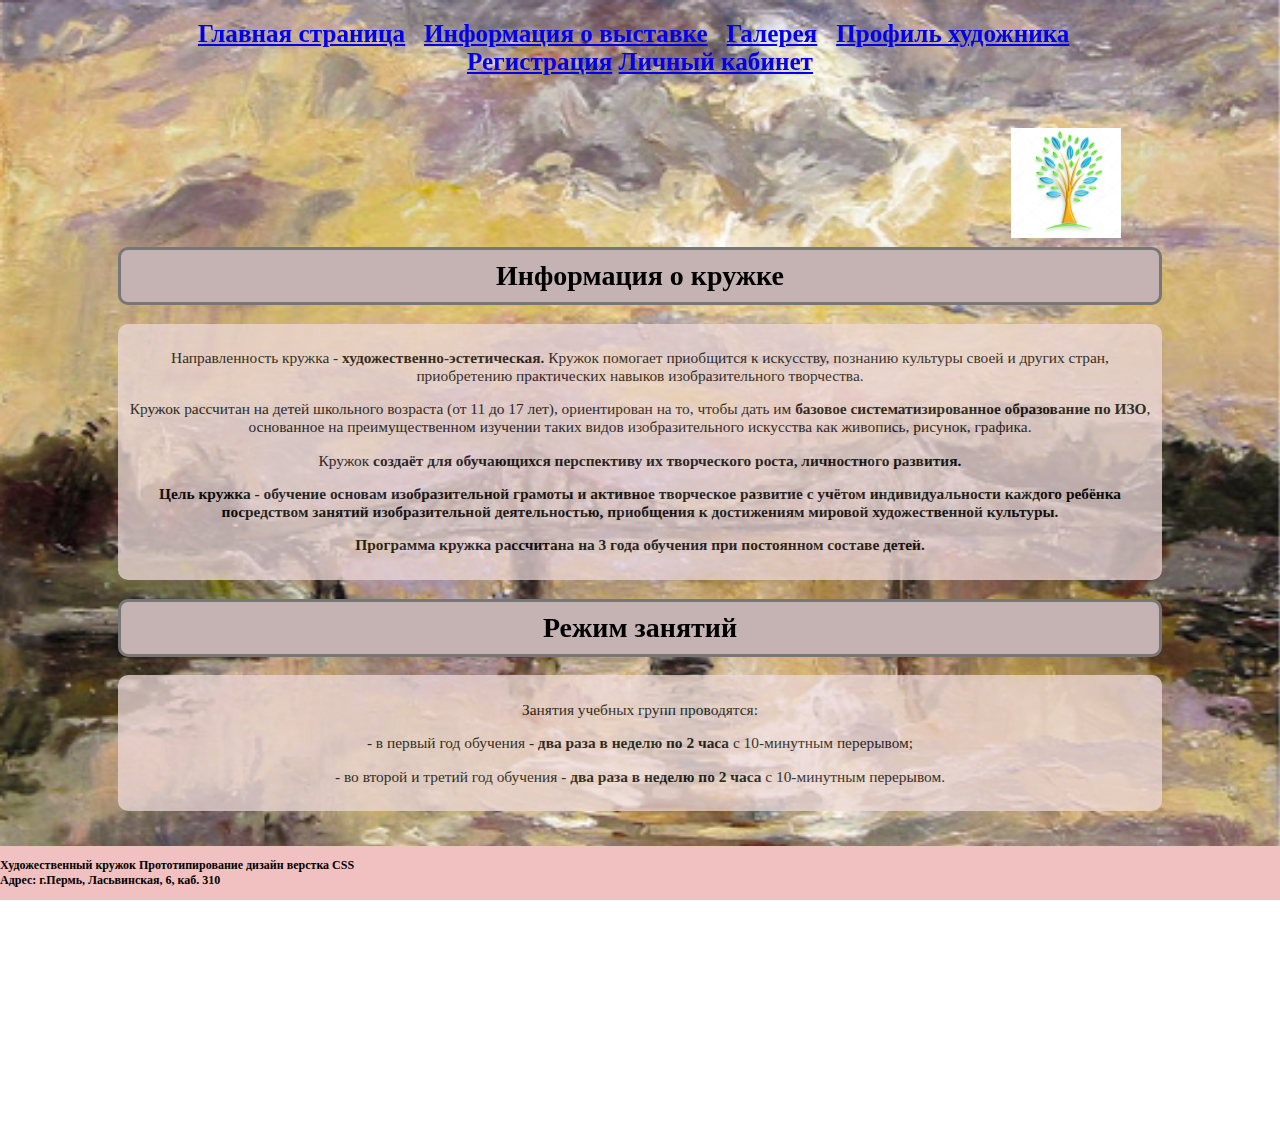
<file: index.html>
<!DOCTYPE html>
<html lang="en">
<head>
    <meta charset="UTF-8">
    <title>Title</title>
    <link rel="stylesheet" href="CSS/style.css">
    <link rel="stylesheet" href="CSS/footer.css">
</head>
<body>
    <div class="fone">
        <div class="fone-center"></div>
    </div>
    <div class="site_container">
        <div class="header">
            <div id="uper">
                <div id="info_links">
                    <a href="index.html">Главная страница</a>
                    &nbsp;
                    <a href="AboutUs.html">Информация о выставке</a>
                    &nbsp;
                    <a href="Galery.html">Галерея</a>
                    &nbsp;
                    <a href="Profile.html">Профиль художника</a>
                    &nbsp;
                    <a id="Register" href="Register.html"> Регистрация</a>
                    
                    <a id="Login" href="Login.html">Личный кабинет</a>
                </div>
                <div class="logo_container">
                    <img class="logo" src="Img/lodo.jpg">
                </div>
            </div>
        </div>
        <div class="site_body">
                <div class="main_content">
                    <h1>Информация о кружке</h1>
                  <h2>
                    <p>
                        Направленность кружка - <b>художественно-эстетическая.</b> Кружок помогает приобщится к искусству, познанию культуры своей и других стран, приобретению практических навыков изобразительного творчества.
                    </p>
                    <p>
                        Кружок рассчитан на детей школьного возраста (от 11 до 17 лет), ориентирован на то, чтобы дать им <b>базовое систематизированное образование по ИЗО</b>, основанное на преимущественном изучении таких видов изобразительного искусства как живопись, рисунок, графика.
                    </p> 
                    <p>
                        Кружок <b>создаёт для обучающихся перспективу их творческого роста, личностного развития.</b>
                    </p>
                    <p>    
                        <b>Цель кружка<b> - обучение основам изобразительной грамоты и активное творческое развитие с учётом индивидуальности каждого ребёнка посредством занятий изобразительной деятельностью, приобщения к достижениям мировой художественной культуры.
                    </p>
                    <p>
                        Программа кружка рассчитана на 3 года обучения при постоянном составе детей. 
                    </h2>
                    </p>  
                    <h1>Режим занятий</h1>
                  <h2>
                    <p>
                        Занятия учебных групп проводятся:
                    </p>
                    <p>    
                        - в первый год обучения - <b>два раза в неделю по 2 часа</b> с 10-минутным перерывом;
                    </p>
                    <p>    
                        - во второй и третий год обучения - <b>два раза в неделю по 2 часа</b> с 10-минутным
                        перерывом.
                    </p>
                  </h2>
                </div>
        </div>   
    </div>
    <div class="footer">
        <div class="futer_line">&nbsp;</div>
        <div class="footer_content">
            <p>
                Художественный кружок Прототипирование дизайн верстка СSS
                <br>
                Адрес: г.Пермь, Ласьвинская, 6, каб. 310
            </p>
        </div>
    </div>
</body>
</html>
</file>
<file: CSS/style.css>
div.fone {
    background-color: #ffffff;
    background-image: url(../Img/фон.jpg);
    height: 100%;
    position:fixed;
    width: 100%;
    z-index: -1;
    background-size: 100% 100%;
}

.fig {
    display: block; /* Блочный элемент (для старых браузеров) */
    text-align: center; /* Выравнивание по центру */
    font-style: italic; /* Курсивное начертание */
    margin-top: 0%; /* Отступ сверху */
    margin-bottom: 5px; /* Отступ снизу */
    color: rgb(35, 39, 43); /* Цвет подрисуночной подписи */
    object-fit: cover;
    display:inline-block;

}

div.left_col {
    line-height: 100vh;
}

.main_content{
    margin-bottom: 300px; 
}

h1{
    background: rgb(197, 179, 179);
    font: strong 160% Calibri;
    text-align: center;
    padding: 10px;
    border: 3px solid #777;
    border-radius: 10px;

}

h2{
    background: rgb(236, 216, 216);
    font: bold 110% Calibri;
    text-align: center;
    padding: 10px;
    border-radius: 10px;
    opacity: 0.75;
    font-weight: 500;
}

.reg{
    margin-left: 30%; /* Отступ слева */
    width: 40%; /* Ширина слоя */
    background: rgb(169, 223, 245); /* Цвет фона */
    padding: 10px; /* Поля вокруг текста */
}

.winlogo{
    margin-top: 0; /* Отступ сверху */
    margin-bottom: 5px; /* Отступ снизу */
}

.logo_container {
    display: inline-block;
    height: 100px;
    margin: 32px 0 0 227px;
    position: relative;
    vertical-align: top;
    width: 117px;
}

.logo_container img {
    max-height: 117px;
    max-width: 110px;
    margin-left: 270%;
}

body {
    font-family: Times New Roman;
    font-size: 14px;
    height: 100%;
    margin: 0;
    padding: 0;

}

/*p {
    text-indent: 24px; /* Отступ первой строки в пикселах 

}*/

.site_container {
    display: block;
    height: 100%;
    margin: 0 auto;
    width: 1044px;
}

div#uper {
    display: inline-block;
    position: relative;
    text-align: center;
    z-index: 1;
}

#info_links {

    font: bold 180% Calibri;
    text-align: center;
    padding: 20px;
}


/*--------------------------------- Responsive Media Quaries -----------------------------*/
</file>
<file: CSS/footer.css>
.footer_content {
    color: #000;
    font-size: 12px;
    margin: 0 auto !important;
    width: 100%;
    background: #f1c0c0 none repeat scroll 0 0;
    position: fixed;
    bottom: 0;
}
</file>
